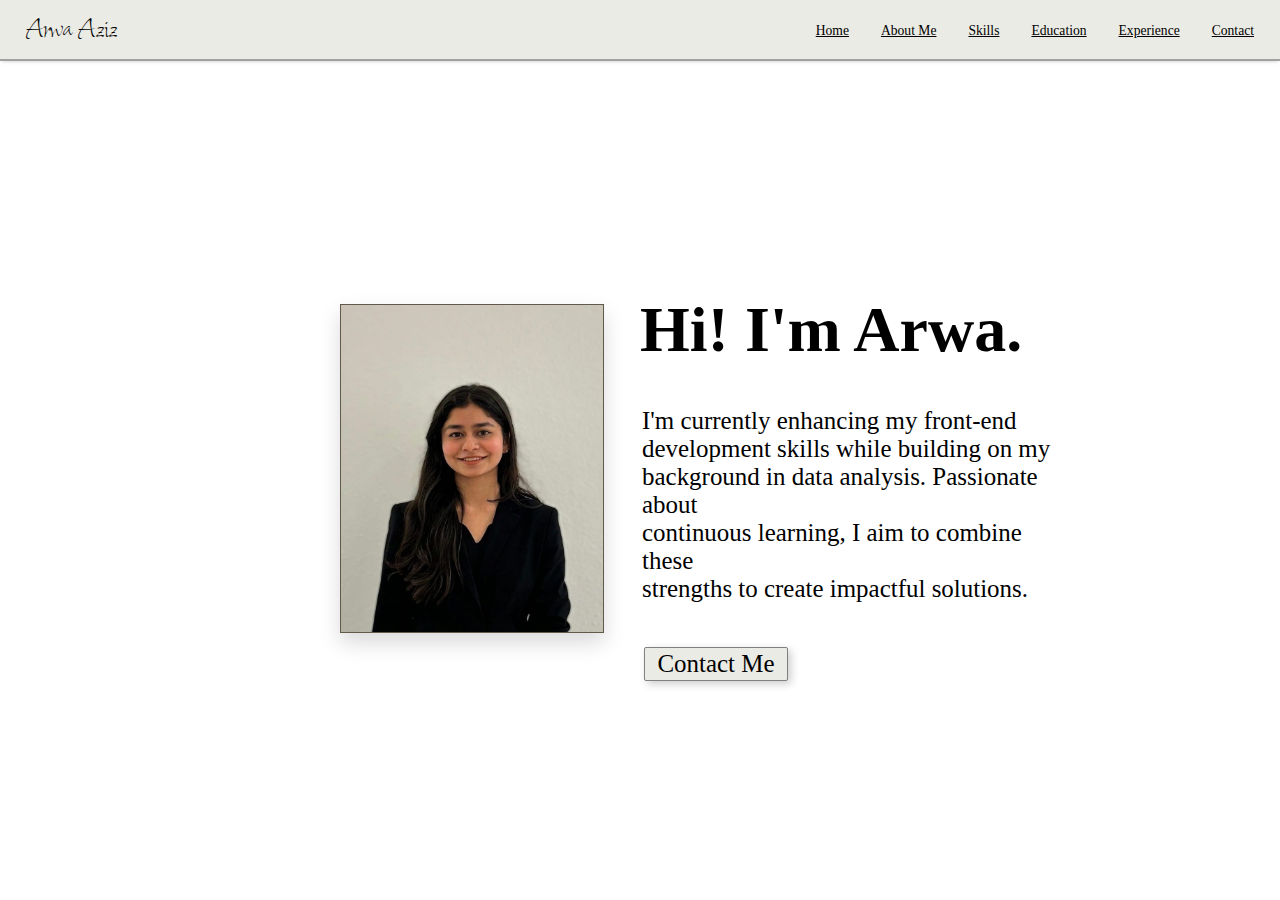
<file: index.html>
<!DOCTYPE html>
<html lang="en">
<head>
    <meta charset="UTF-8">
    <meta name="viewport" content="width=device-width, initial-scale=1.0">
    <title>Home Page</title>
    <!--linking to css-->
<link rel="stylesheet" href="./index1.css">
<!--Google Fonts-->
<link rel="preconnect" href="https://fonts.googleapis.com">
<link rel="preconnect" href="https://fonts.gstatic.com" crossorigin>
<link href="https://fonts.googleapis.com/css2?family=Shalimar&display=swap" rel="stylesheet">
<link rel="preconnect" href="https://fonts.googleapis.com">
<link rel="preconnect" href="https://fonts.gstatic.com" crossorigin>
<link href="https://fonts.googleapis.com/css2?family=Open+Sans:ital,wght@0,300..800;1,300..800&family=Shalimar&display=swap" rel="stylesheet">
</head>
<body>
    <header>
        <h1>Arwa Aziz</h1>
        <nav>
            <ul>
                <li><a href="./index.html" id="Home">Home</a></li>
                <li><a href="./about.html" id="About Me">About Me</a></li>
                <li><a href="./myskill.html" id="Skills">Skills</a></li>
                <li><a href="./myedu.html" id="Education">Education</a></li>
                <li><a href="./myexper.html" id="Experience">Experience</a></li>
                <li><a href="./mycontact.html" id="Contact">Contact</a></li>
            </ul>
        </nav>
    </header>
    <main>
        <div class="left-col">
            <img class="img" src="./image2.jpg" alt="Profile Picture">
        </div>
        <div class="right-col">
            <h2>Hi! I'm Arwa.</h2>
            <br>
            <br>
            <br>
            <br>
                <p>I'm currently enhancing my front-end <br>development skills while building on my <br> background in data analysis. Passionate about <br>continuous learning, I aim to combine these <br>strengths to create impactful solutions.</p>
                <br>
                <br>
                <br>
                <br>
                <br>
                <a href="./mycontact.html">
                <button >Contact Me</button></a>
        </div>
    </main>
</body>
</html>
</file>
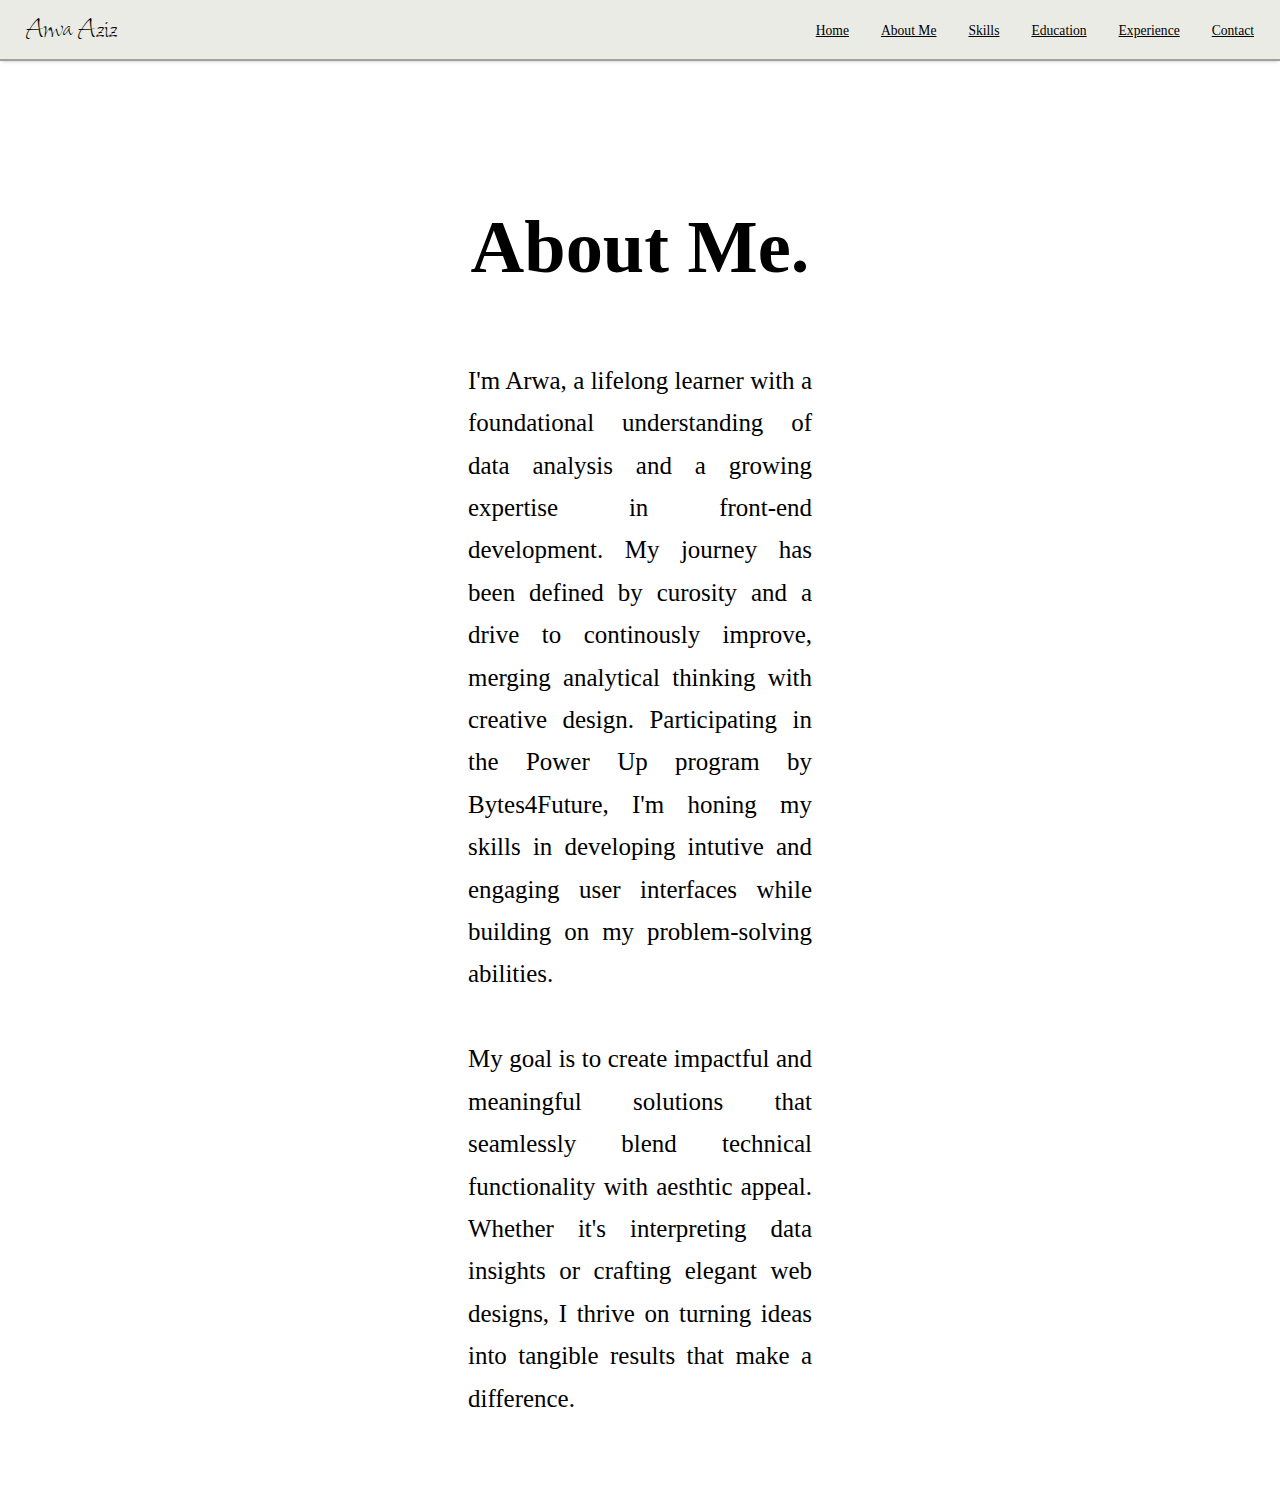
<file: about.html>
<!DOCTYPE html>
<html lang="en">
<head>
    <meta charset="UTF-8">
    <meta name="viewport" content="width=device-width, initial-scale=1.0">
    <title>About Me</title>
    <link rel="stylesheet" href="./about.css">

    <link rel="preconnect" href="https://fonts.googleapis.com">
<link rel="preconnect" href="https://fonts.gstatic.com" crossorigin>
<link href="https://fonts.googleapis.com/css2?family=Shalimar&display=swap" rel="stylesheet">
<link rel="preconnect" href="https://fonts.googleapis.com">
<link rel="preconnect" href="https://fonts.gstatic.com" crossorigin>
<link href="https://fonts.googleapis.com/css2?family=Open+Sans:ital,wght@0,300..800;1,300..800&family=Shalimar&display=swap" rel="stylesheet">
</head>
<body>
     <header>
        <h1>Arwa Aziz</h1>
        <nav>
            <ul>
                <li><a href="./index.html">Home</a></li>
                <li><a href="./about.html">About Me</a></li>
                <li><a href="./myskill.html">Skills</a></li>
                <li><a href="./myedu.html">Education</a></li>
                <li><a href="./myexper.html">Experience</a></li>
                <li><a href="./mycontact.html">Contact</a></li>
            </ul>
        </nav>
    </header>
    <main>
        <div class="heading">
            <h2>About Me.</h2>
            <br>
        </div>
        <div class="content">
            <p>I'm Arwa, a lifelong learner with a foundational understanding of data
                analysis and a growing expertise in front-end development. My journey has
                been defined by curosity and a drive to continously improve,
                merging analytical thinking with creative design. Participating in the Power Up
                program by Bytes4Future, I'm honing my skills in developing intutive and
                engaging user interfaces while building on my problem-solving abilities.</p>
            <br>
            <p>My goal is to create impactful and meaningful solutions that seamlessly
                blend technical functionality with aesthtic appeal. Whether it's interpreting
                data insights or crafting elegant web designs, I thrive on turning ideas into
                tangible results that make a difference.</p>
        </div>
    </main>
</body>
</html>
</file>
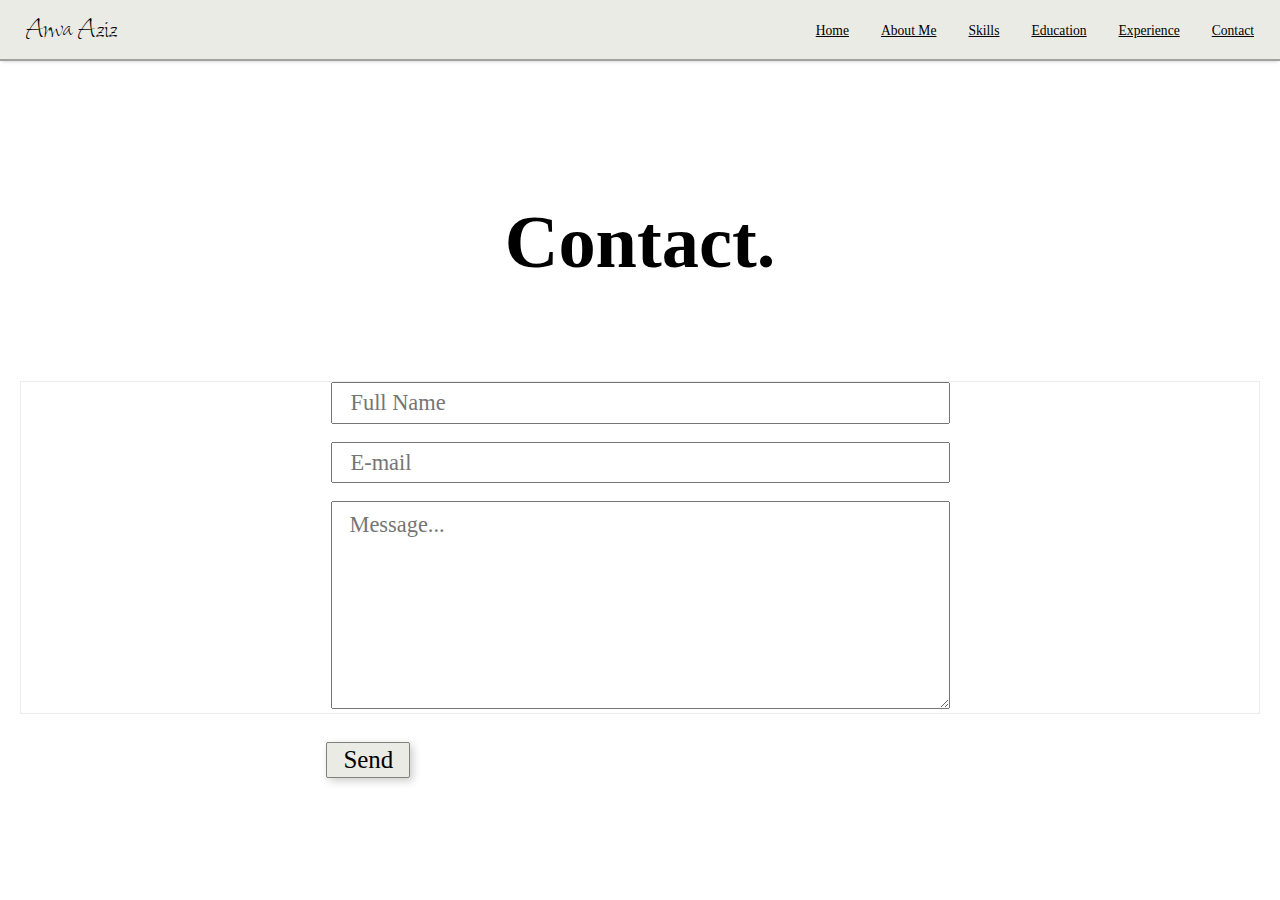
<file: mycontact.html>
<!DOCTYPE html>
<html lang="en">
<head>
    <meta charset="UTF-8">
    <meta name="viewport" content="width=device-width, initial-scale=1.0">
    <title>Contact</title>
    <!--Link CSS-->
    <link rel="stylesheet" href="./mycontact.css">
    <!--Google Fonts-->
    <link rel="preconnect" href="https://fonts.googleapis.com">
<link rel="preconnect" href="https://fonts.gstatic.com" crossorigin>
<link href="https://fonts.googleapis.com/css2?family=Shalimar&display=swap" rel="stylesheet">
<link rel="preconnect" href="https://fonts.googleapis.com">
<link rel="preconnect" href="https://fonts.gstatic.com" crossorigin>
<link href="https://fonts.googleapis.com/css2?family=Open+Sans:ital,wght@0,300..800;1,300..800&family=Shalimar&display=swap" rel="stylesheet">
</head>
<body>
    <header>
    <h1>Arwa Aziz</h1>
    <nav>
    <ul>
        <li><a href="./index.html">Home</a></li>
        <li><a href="./about.html">About Me</a></li>
        <li><a href="./myskill.html">Skills</a></li>
        <li><a href="./myedu.html">Education</a></li>
        <li><a href="./myexper.html">Experience</a></li>
        <li><a href="./mycontact.html">Contact</a></li>
    </ul>
    </nav>
    </header>
<main>
    <div class="heading">
        <h2>Contact.</h2>
    </div>
</main>
    <!--Form-->
    <Main class="data">
    <form action="">
    <fieldset>
        <label for="name"></label>
        <input type="text" placeholder="Full Name" name="name" id="name">
        <br>
        <br>
        <label for="email"></label>
        <input type="text" placeholder="E-mail" name="email" id="email">
        <br>
        <br>
        <label for="message"></label>
        <textarea name="Message" placeholder="Message..." id="message"></textarea>
    </fieldset>           
        </form>
    </Main>
    <div class="end">
        <button>Send</button>
    </div>
</body>
</html>
</file>
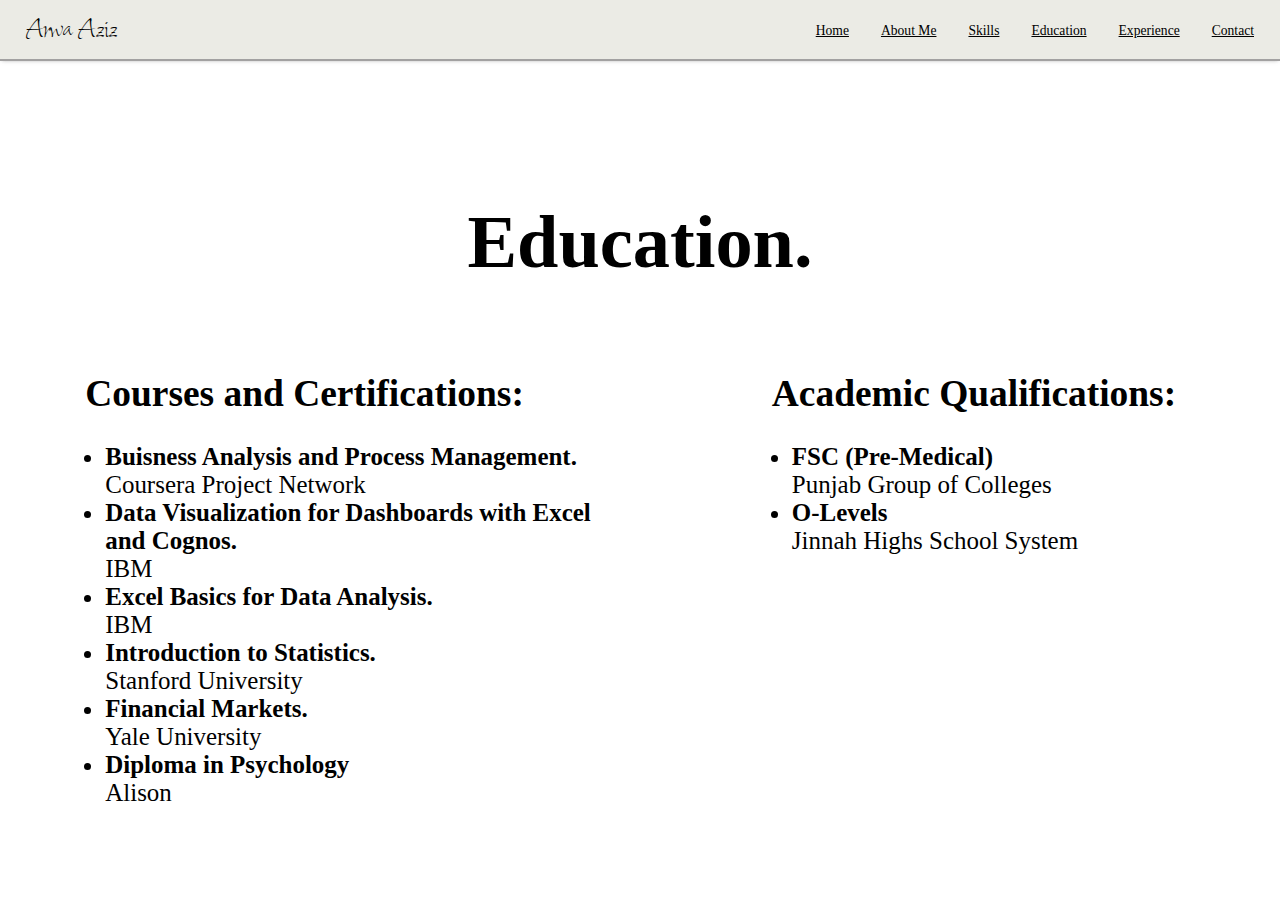
<file: myedu.html>
<!DOCTYPE html>
<html lang="en">
<head>
    <meta charset="UTF-8">
    <meta name="viewport" content="width=device-width, initial-scale=1.0">
    <title>Education</title>
     <!--linking to css-->
<link rel="stylesheet" href="./myedu.css">
<!--Google Fonts-->
<link rel="preconnect" href="https://fonts.googleapis.com">
<link rel="preconnect" href="https://fonts.gstatic.com" crossorigin>
<link href="https://fonts.googleapis.com/css2?family=Shalimar&display=swap" rel="stylesheet">
<link rel="preconnect" href="https://fonts.googleapis.com">
<link rel="preconnect" href="https://fonts.gstatic.com" crossorigin>
<link href="https://fonts.googleapis.com/css2?family=Open+Sans:ital,wght@0,300..800;1,300..800&family=Shalimar&display=swap" rel="stylesheet">
</head>
<body>
    <header>
        <h1>Arwa Aziz</h1>
        <nav>
        <ul>
            <li><a href="./index.html">Home</a></li>
            <li><a href="./about.html">About Me</a></li>
            <li><a href="./myskill.html">Skills</a></li>
            <li><a href="./myedu.html">Education</a></li>
            <li><a href="./myexper.html">Experience</a></li>
            <li><a href="./mycontact.html">Contact</a></li>
        </ul>
        </nav>
    </header>
     <!--Section Title-->
     <section class="education">
        <h2>Education.</h2>
    </section>
    <main>
     <!--Courses-->
     <div class="left-col">
        <div class="courses"><!--Couses-->
            <h3>Courses and Certifications:</h3>
        <div class="list-1">
            <ul class="courses-list">
            <li><strong>Buisness Analysis and Process Management.</strong>
            <br>Coursera Project Network</li>
            <li><strong>Data Visualization for Dashboards with Excel
                <br>and Cognos.</strong>
            <br>IBM</li>
            <li><strong>Excel Basics for Data Analysis.</strong>
            <br>IBM</li>
            <li><strong>Introduction to Statistics.</strong>
            <br>Stanford University</li>
            <li><strong>Financial Markets.</strong>
            <br>Yale University</li>
            <li><strong>Diploma in Psychology</strong>
            <br>Alison</li>
        </ul></div></div></div>
    <!--Qualification-->
        <div class="right-col">
        <div class="academic"><!--Academic-->
            <h3>Academic Qualifications:</h3>
        <div class="list-2">
            <ul class="academic-list">
            <li><strong>FSC (Pre-Medical)</strong>
            <br>Punjab Group of Colleges</li>
            <li><strong>O-Levels</strong>
            <br>Jinnah Highs School System</li>
        </ul></div></div></div>
    </main>
</body>
</html>
</file>
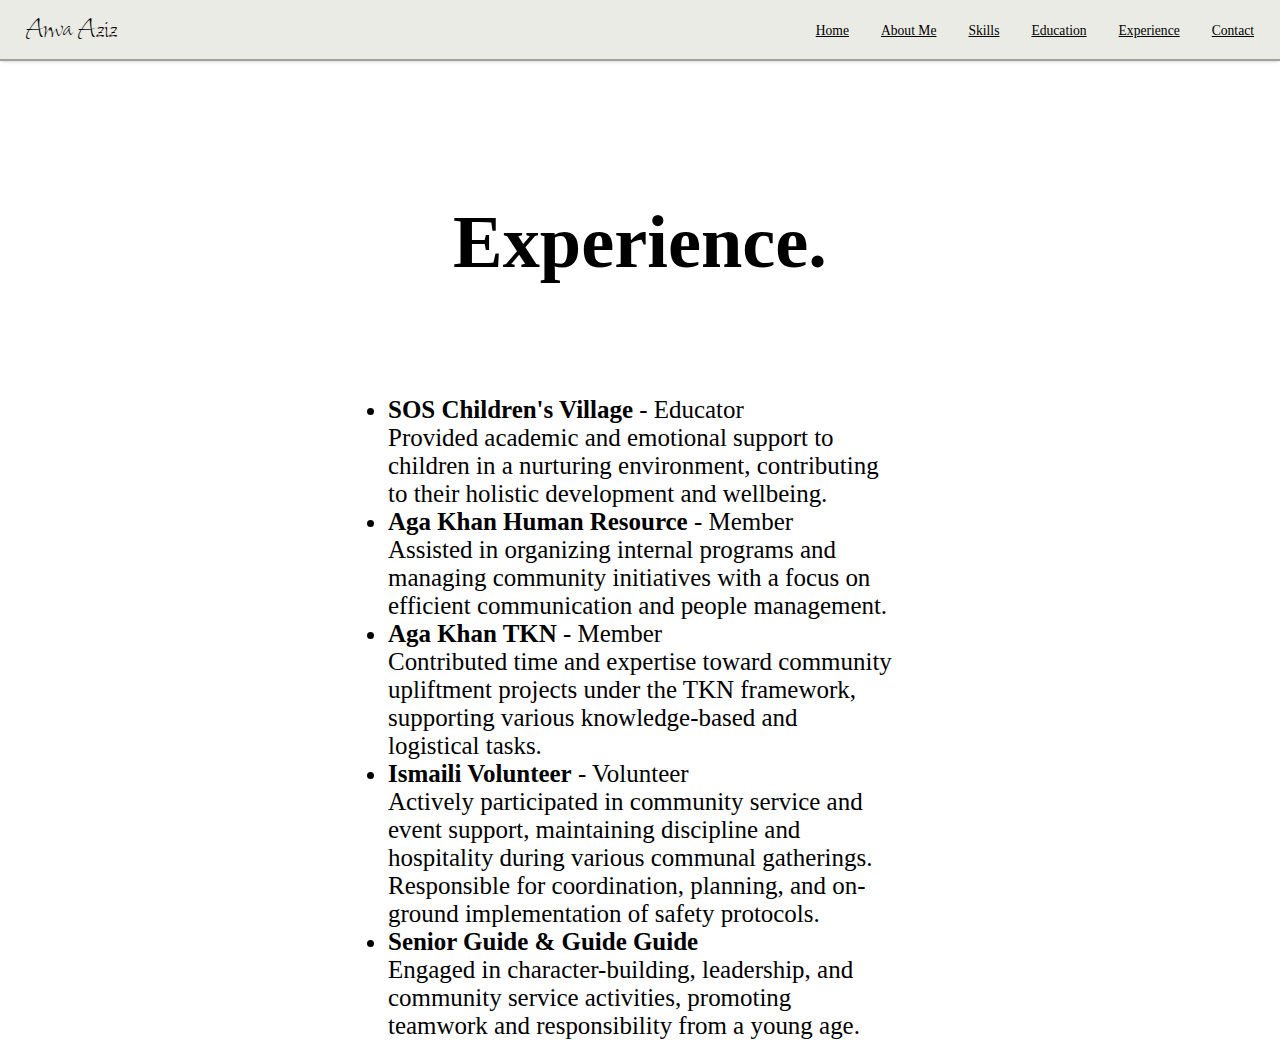
<file: myexper.html>
<!DOCTYPE html>
<html lang="en">
<head>
    <meta charset="UTF-8">
    <meta name="viewport" content="width=device-width, initial-scale=1.0">
    <title>Document</title>
</head>
<body>
    <!DOCTYPE html>
<html lang="en">
<head>
    <meta charset="UTF-8">
    <meta name="viewport" content="width=device-width, initial-scale=1.0">
    <title>Experience</title>
     <!--Link CSS-->
     <link rel="stylesheet" href="./myexper.css">
     <!--Google Fonts-->
     <link rel="preconnect" href="https://fonts.googleapis.com">
 <link rel="preconnect" href="https://fonts.gstatic.com" crossorigin>
 <link href="https://fonts.googleapis.com/css2?family=Shalimar&display=swap" rel="stylesheet">
 <link rel="preconnect" href="https://fonts.googleapis.com">
 <link rel="preconnect" href="https://fonts.gstatic.com" crossorigin>
 <link href="https://fonts.googleapis.com/css2?family=Open+Sans:ital,wght@0,300..800;1,300..800&family=Shalimar&display=swap" rel="stylesheet">
</head>
<body>
    <header>
        <h1>Arwa Aziz</h1>
        <nav>
        <ul>
            <li><a href="./index.html">Home</a></li>
            <li><a href="./about.html">About Me</a></li>
            <li><a href="./myskill.html">Skills</a></li>
            <li><a href="./myedu.html">Education</a></li>
            <li><a href="./myexper.html">Experience</a></li>
            <li><a href="./mycontact.html">Contact</a></li>
        </ul>
        </nav>
    </header>
     <!--Section Title-->
     <section class="experience">
        <h2>Experience.</h2>
    </section>
    <main>
    <div class="left-col">
        <div class="work">
        <div class="list-1">
            <ul class="work-list">
            <li><strong>SOS Children's Village</strong> - Educator
            <br>Provided academic and emotional support to children in a nurturing environment, contributing to their holistic development and wellbeing.</li>
            <li><strong>Aga Khan Human Resource</strong> - Member
            <br>Assisted in organizing internal programs and managing community initiatives with a focus on efficient communication and people management.</li>
            <li><strong>Aga Khan TKN</strong> - Member
            <br>Contributed time and expertise toward community upliftment projects under the TKN framework, supporting various knowledge-based and logistical tasks.</li>
            <li><strong>Ismaili Volunteer</strong> - Volunteer
            <br>Actively participated in community service and event support, maintaining discipline and hospitality during various communal gatherings. Responsible for coordination, planning, and on-ground implementation of safety protocols.</li>
            <li><strong>Senior Guide & Guide Guide</strong>
            <br>Engaged in character-building, leadership, and community service activities, promoting teamwork and responsibility from a young age.</li>
        </ul></div></div></div>
    </main>
</body>
</html>
</body>
</html>
</file>
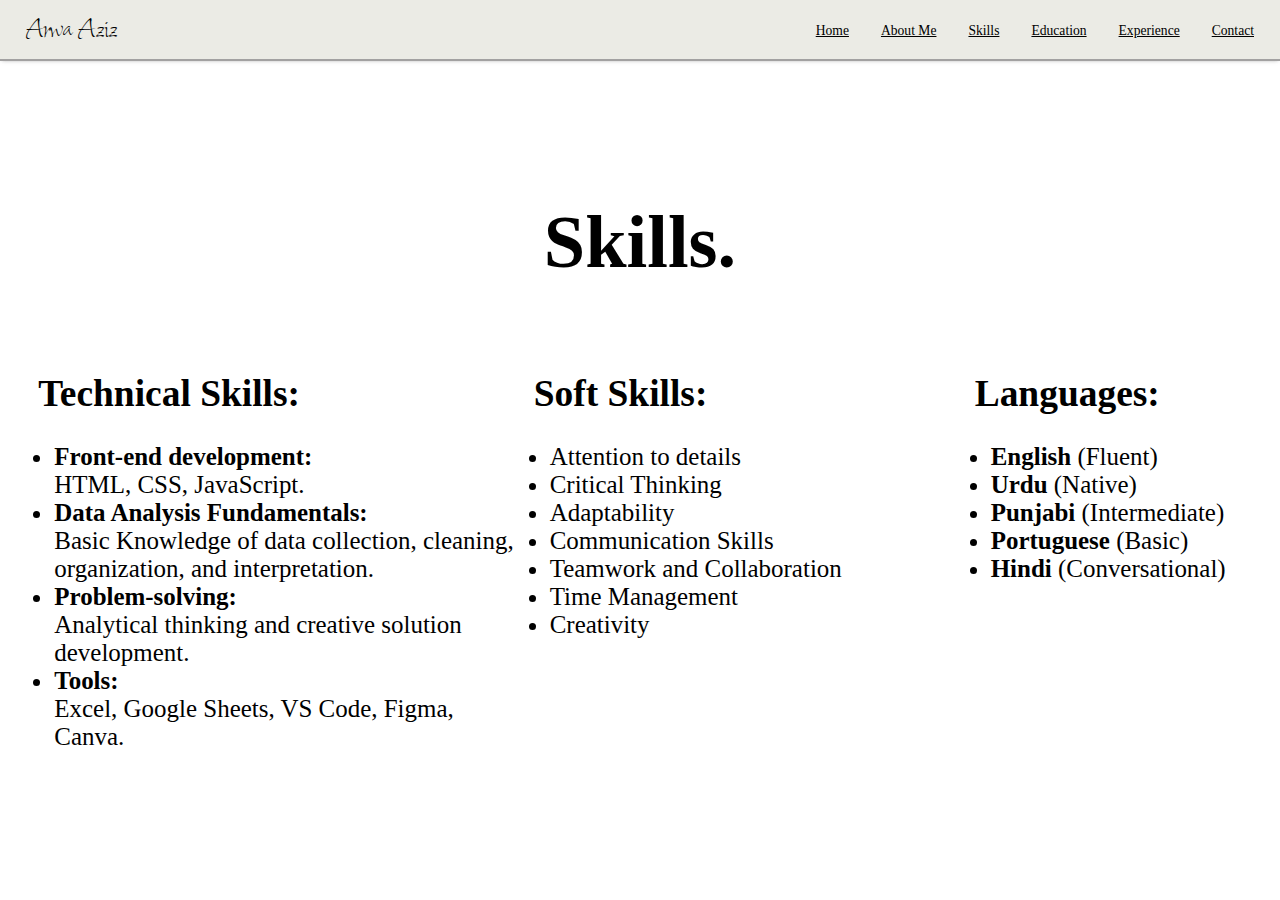
<file: myskill.html>
<!DOCTYPE html>
<html lang="en">
<head>
    <meta charset="UTF-8">
    <meta name="viewport" content="width=device-width, initial-scale=1.0">
    <title>Skills</title>
         <!--linking to css-->
<link rel="stylesheet" href="./myskill.css">
<!--Google Fonts-->
<link rel="preconnect" href="https://fonts.googleapis.com">
<link rel="preconnect" href="https://fonts.gstatic.com" crossorigin>
<link href="https://fonts.googleapis.com/css2?family=Shalimar&display=swap" rel="stylesheet">
<link rel="preconnect" href="https://fonts.googleapis.com">
<link rel="preconnect" href="https://fonts.gstatic.com" crossorigin>
<link href="https://fonts.googleapis.com/css2?family=Open+Sans:ital,wght@0,300..800;1,300..800&family=Shalimar&display=swap" rel="stylesheet">
</head>
<body>
    <header>
        <h1>Arwa Aziz</h1>
        <nav>
        <ul>
            <li><a href="./index.html">Home</a></li>
            <li><a href="./about.html">About Me</a></li>
            <li><a href="./myskill.html">Skills</a></li>
            <li><a href="./myedu.html">Education</a></li>
            <li><a href="./myexper.html">Experience</a></li>
            <li><a href="./mycontact.html">Contact</a></li>
        </ul></nav></header>
    <!--Section Title-->
    <section class="skills">
        <h2>Skills.</h2>
    </section>
    <main>
    <!--Technical Skills-->
        <div class="left-col">
        <div class="tech-skills">
            <h3>Technical Skills:</h3>
        <div class="list-1">
            <ul class="tech-list">
            <li><strong>Front-end development:</strong>
            <br>HTML, CSS, JavaScript.</li>
            <li><strong>Data Analysis Fundamentals:</strong>
            <br>Basic Knowledge of data collection, cleaning,
            <br>organization, and interpretation.</li>
            <li><strong>Problem-solving:</strong>
            <br>Analytical thinking and creative solution
            <br>development.</li>
            <li><strong>Tools:</strong>
            <br>Excel, Google Sheets, VS Code, Figma,
            <br>Canva.</li>
        </ul></div></div></div>
    <!--Social Skills-->
        <div class="mid-col">
        <div class="soft-skills">
            <h3>Soft Skills:</h3>
        <div class="list-2">
            <ul class="s-skill-list">
            <li>Attention to details</li>
            <li>Critical Thinking</li>
            <li>Adaptability</li>
            <li>Communication Skills</li>
            <li>Teamwork and Collaboration</li>
            <li>Time Management</li>
            <li>Creativity</li>
        </ul></div></div></div>
    <!--Languages-->
        <div class="right-col">
        <div class="languages">
            <h3>Languages:</h3>
        <div class="list-3">
            <ul class="lan-list">
            <li><strong>English</strong> (Fluent)</li>
            <li><strong>Urdu</strong> (Native)</li>
            <li><strong>Punjabi</strong> (Intermediate)</li>
            <li><strong>Portuguese</strong> (Basic)</li>
            <li><strong>Hindi</strong> (Conversational)</li>
        </ul></div></div></div>
    </main>
</body>
</html>
</file>
<file: index1.css>
* {
    margin: 0;
    padding: 0;
    box-sizing: border-box;
    font-family: "opensans";
}

header {
    background-color: rgb(255, 255, 255);
    border-bottom: 2px solid rgb(162, 161, 161) ;
    box-shadow: 0 1px 4px -2px rgba(42, 41, 41, 0.5);
    display: flex;
    justify-content: space-between;
    padding: 10px; /* 16px */
    align-items: center;
    background-color: #EBEBE5;

}
nav {
    font-size: 1rem;
}
h1 {
    font-size: 2rem;
    font-family: "shalimar";
    font-weight: normal;
    margin-left: 1rem;
   
}
ul {
    display: flex;
    list-style: none;
    gap: 2rem;
    align-items: center;
    margin-right: 1rem;
   
}
a {
    color: black;
    text-decoration: underline;
    font-size: 0.85rem;
}

a:hover {
    color: #877F6C;
}
/*main {
   padding-top: 18.75rem;
    display: flex;
    justify-content: center;
  
}*/
main { 
    /*margin: 5rem auto;*/
    padding: 0 1.25rem;
    /*text-align: center;*/
    padding-top: 4.2rem;
    display: flex;
    justify-content: center;
    
}
.left-col {
   width: 50%;
   margin-top: 1rem;
    display: flex;
    justify-content: center;
    align-items: center;
    padding-top: 10rem;
    padding-bottom: 7.60rem;
    padding-left: 17.70rem;
    
}
.left-col>img {
    width: 16.50rem;
   height: 20.56rem;
   box-shadow: 0 10px 20px rgba(0, 0, 0, 0.15);
    border:1.5px solid #615949;
}

.right-col {
    width: 50%;
    display: flex;
    align-items: flex-start ;
    justify-items: left;
    padding-right: 6.25rem;
    flex-direction: column;
}

    

h2 {
    font-size: 4rem;
    font-weight: bold;
    padding-top: 10.30rem;
    padding-bottom: 1rem;
    display: flex;
    
}
p {
    font-size: 1.56rem;
    text-align: left;
    padding-right: 6.30rem;
    padding-left: 2px;
    padding-bottom: 1.1rem;
    display: block;
    margin-top: -3rem;
}
/*button {
    font-size: 3.75rem;
    background-color: #EBEBE5;
    border: 4.25px solid grey;
    padding: 10px;
    box-shadow: 2px 2px 4px rgba(0, 0, 0, 0.2);
    cursor: pointer;
    padding-left: 2rem;
    padding-right: 2rem;
    border-radius: 6px;
}*/
button {
    font-size: 1.56rem;
    background-color: #EBEBE5;
    border: 1px solid grey;
    padding: 2px;
    box-shadow: 3px 3px 8px rgba(0, 0, 0, 0.2);
    /*padding-left: 0.5rem;
    padding-right: 0.5rem;*/
    display: flex;
    margin-left: 4px;
    cursor: pointer;
    border-radius: 2px;
    width: 9rem;
    margin-top: -4rem;
    justify-content: center;
}
.right-col>a {
    text-decoration: none;
}
button:hover {
    background-color: #877F6C;
}
@media (max-width: 768px) {
    main {
      flex-direction: column;
      padding-top: 1rem;
    }
    header {
        flex-direction: column;
        align-items: center;
        width: 100%;
    }
  
    .left-col, .right-col {
      width: 100%;
      padding: 1rem;
    }
  
    .left-col {
      padding-left: 1rem;
    }
  
    p, nav {
      font-size: 1rem;
    }
    h1, h2 {
        font-size: 1.5rem;
    }
  
    .left-col > img {
      width: 100%;
      height: auto;
    }
    a {
        font-size: 0.75rem;
        
    }
    nav ul {
        gap: 0.75rem;
        margin: 1rem 0 0 1rem;
    }
    button {
        font-size: 1rem;
        width: 7rem;
    }
    p {
        align-items: flex-start;
        margin-top: -4rem;
        padding: 0%;
    }
    h2 {
        margin-top: -10rem;
        font-size: 2rem;
    }
     .right-col {
        padding: 0%;
        padding-left: .99rem;
        
    }

  }
</file>
<file: about.css>
* {
    margin: 0;
    padding: 0;
    box-sizing: border-box;
    font-family: "opensans";
}

header {
    background-color: rgb(255, 255, 255);
    border-bottom: 2px solid rgb(162, 161, 161) ;
    box-shadow: 0 1px 4px -2px rgba(42, 41, 41, 0.5);
    display: flex;
    justify-content: space-between;
    padding: 10px; /* 16px */
    align-items: center;
    background-color: #EBEBE5;

}
nav {
    font-size: 1rem;
}
h1 {
    font-size: 2rem;
    font-family: "shalimar";
    font-weight: normal;
    margin-left: 1rem;
   
}
ul {
    display: flex;
    list-style: none;
    gap: 2rem;
    align-items: center;
    margin-right: 1rem;
   
}
a {
    color: black;
    text-decoration: underline;
    font-size: 0.85rem;
}

a:hover {
    color: #877F6C;
}

main { 
    margin: 5rem auto;
    padding: 0 1.25rem;
    text-align: center;
    padding-top: 3rem;
}
.heading {
    font-size: 3.10rem;
    /* text-align: center; */
    margin-bottom: 0.80rem;
    font-weight: bold;
    padding-top: 1rem;
}
.content {
    font-size: 1.56rem;
    
    margin: 0 auto;
    text-align: justify;
    padding-left: 28rem;
    padding-right: 28rem;
    line-height: 1.7;
}
@media (max-width: 768px) {
    main {
      flex-direction: column;
      padding-top: 1rem;
    }
    header {
        flex-direction: column;
        align-items: center;
        width: 100%;
    }
    p, nav {
        font-size: 1rem;
      }
      h1, h2 {
          font-size: 1.5rem;
      }
      a {
        font-size: 0.75rem;
        
    }
    nav ul {
        gap: 0.75rem;
        margin: 1rem 0 0 1rem;
    }
    p {
        align-items: flex-start;
    }
    .content {
        font-size: 1rem;
        padding: 1.5rem;
        text-align: justify;
        line-height: 1.5;
        margin-top: -4rem;
      }
    h2 {
        font-size: 2rem;
    }
}
</file>
<file: mycontact.css>
* {
    margin: 0;
    padding: 0;
    box-sizing: border-box;
    font-family: "opensans";
}

header {
    background-color: rgb(255, 255, 255);
    border-bottom: 2px solid rgb(162, 161, 161) ;
    box-shadow: 0 1px 4px -2px rgba(42, 41, 41, 0.5);
    display: flex;
    justify-content: space-between;
    padding: 10px; /* 16px */
    align-items: center;
    background-color: #EBEBE5;

}
nav {
    font-size: 1rem;
}
h1 {
    font-size: 2rem;
    font-family: "shalimar";
    font-weight: normal;
    margin-left: 1rem;
   
}
nav ul {
    display: flex;
    list-style: none;
    gap: 2rem;
    align-items: center;
    margin-right: 1rem;
   
}
a {
    color: black;
    text-decoration: underline;
    font-size: 0.85rem;
}

a:hover {
    color: #877F6C;
}
main { 
    /*margin: 5rem auto;*/
    padding: 0 1.25rem;
    /*text-align: center;*/
    padding-top: 3rem;
    
}
fieldset {
    
    border: 0.0001px solid rgb(237, 236, 236) ;
}
.heading {
    display: flex;
    justify-content: center;
    font-size: 3.10rem;
    /* text-align: center; */
    margin-bottom: 1.875rem;
    font-weight: bold;
    padding-top: 3.70rem;
    padding-bottom: 1rem;
    
}
main {
    margin: 5rem auto;
    padding: 0 1.25rem;
    text-align: center;
}
form {
    display: flex;
    justify-content: center;
    margin: auto;
    flex-direction: column;
    gap: 4.375rem;
    margin-top: 5px;
}
input {
    width: 50% ;
    height: 2.60rem;
    gap: 3.125rem;
    padding-top: 1px;
}
textarea {
    width: 50% ;
    height: 13rem;
    padding-top: 10px;

}input::placeholder {
    font-size: 1.40rem;
    padding-left: 2px;
    
}

textarea::placeholder {
    font-size: 1.40rem;
    padding-left: 2px;
}
input,textarea {
    font-size: 1.40rem;
  
    padding-left: 1rem;
}
button {
    font-size: 1.56rem;
    background-color: #EBEBE5;
    border: 1px solid grey;
    padding: 3px;
    box-shadow: 3px 3px 8px rgba(0, 0, 0, 0.2);
    padding-left: 1rem;
    padding-right: 1rem;
    display: flex;
    margin-left: 25.50%;
    cursor: pointer;
    border-radius: 2px; 
}
main {
    margin-bottom: 0;
   margin-bottom: 1.75rem;
}
button:hover {
    background-color: #877F6C;
    
}
</file>
<file: myedu.css>
* {
    margin: 0;
    padding: 0;
    box-sizing: border-box;
    font-family: "opensans";
}

header {
    background-color: rgb(255, 255, 255);
    border-bottom: 2px solid rgb(162, 161, 161) ;
    box-shadow: 0 1px 4px -2px rgba(42, 41, 41, 0.5);
    display: flex;
    justify-content: space-between;
    padding: 10px; /* 16px */
    align-items: center;
    background-color: #EBEBE5;

}
nav {
    font-size: 1rem;
}
h1 {
    font-size: 2rem;
    font-family: "shalimar";
    font-weight: normal;
    margin-left: 1rem;
   
}
nav ul {
    display: flex;
    list-style: none;
    gap: 2rem;
    align-items: center;
    margin-right: 1rem;
   
}
a {
    color: black;
    text-decoration: underline;
    font-size: 0.85rem;
}

a:hover {
    color: #877F6C;
}
main { 
    /*margin: 5rem auto;*/
    padding: 0 1.25rem;
    /*text-align: center;*/
    padding-top: 3rem;
    
}
.education {
    display: flex;
    justify-content: center;
    font-size: 3.10rem;
    /* text-align: center; */
    margin-bottom: 2.20rem;
    font-weight: bold;
    padding-top: 3.70rem;
    margin-top: 5rem;
}
.courses {
    font-size: 2rem;
    padding-top: 0.25rem;
    
}
.list-1>.courses-list {
    list-style-type: disc;
    padding-left: 1.25rem;
    font-size: 1.56rem;
    padding-top: 1.75rem;
    padding-bottom: 3.75rem;
}
.left-col {
    width: 50%;
    display: flex;
    justify-content: center;
    padding-left: 1rem;
}

.right-col {
    width: 50%;
    display: flex;
    justify-content: center;
    padding-left: 3rem;
}
.academic {
    font-size: 2rem;
    padding-top: 0.25rem;
}
.list-2>.academic-list {
    padding-left: 1.25rem;
    font-size: 1.56rem;
    padding-top: 1.75rem;
    padding-bottom: 3.75rem;
}
main {
    display: flex;
}
@media (max-width: 768px) {
    main {
      flex-direction: column;
      padding-top: 1rem;
    }
    header {
        flex-direction: column;
        align-items: center;
        width: 100%;
    }
    nav {
        font-size: 1rem;
      }
      h1, h2 {
          font-size: 1.5rem;
      }
      a {
        font-size: 0.75rem;
        
    }
    nav ul {
        gap: 0.75rem;
        margin: 1rem 0 0 1rem;
    }
    .education {
        font-size: 2rem;
        padding-top: 2rem;
    }
    .left-col, .right-col {
        width: 100%;
        padding-left: 1rem;
        padding-right: 1rem;
    }
    .courses, .academic {
        font-size: 1.25rem;
    }
    .list-1 > .courses-list, .list-2 > .academic-list {
        padding-left: 1rem;
        font-size: 1rem;
    }
    h2 {
        font-size: 2rem;
    }
    .right-col {
        margin-left: -2rem;
    }
    .academic {
        margin-top: -2rem;
    }
}
</file>
<file: myexper.css>
* {
    margin: 0;
    padding: 0;
    box-sizing: border-box;
    font-family: "opensans";
}

header {
    background-color: rgb(255, 255, 255);
    border-bottom: 2px solid rgb(162, 161, 161) ;
    box-shadow: 0 1px 4px -2px rgba(42, 41, 41, 0.5);
    display: flex;
    justify-content: space-between;
    padding: 10px; /* 16px */
    align-items: center;
    background-color: #EBEBE5;

}
nav {
    font-size: 1rem;
}
h1 {
    font-size: 2rem;
    font-family: "shalimar";
    font-weight: normal;
    margin-left: 1rem;
   
}
nav ul {
    display: flex;
    list-style: none;
    gap: 2rem;
    align-items: center;
    margin-right: 1rem;
   
}
a {
    color: black;
    text-decoration: underline;
    font-size: 0.85rem;
}

a:hover {
    color: #877F6C;
}
main { 
    /*margin: 5rem auto;*/
    padding: 0 1.25rem;
    /*text-align: center;*/
    padding-top: 3rem;
    
}
.experience {
    display: flex;
    justify-content: center;
    font-size: 3.10rem;
    /* text-align: center; */
    margin-bottom: 2.20rem;
    font-weight: bold;
    padding-top: 3.70rem;
    margin-top: 5rem;
}
.list-1>.work-list {
    list-style-type: disc;
    padding-left: 23rem;
    font-size: 1.56rem;
    padding-top: 1.75rem;
    padding-bottom: 3.75px;
    padding-right: 23rem;
}
@media (max-width: 768px) {
    main {
      flex-direction: column;
      padding-top: 1rem;
    }
    header {
        flex-direction: column;
        align-items: center;
        width: 100%;
    }
    p, nav {
        font-size: 1rem;
      }
      h1, h2 {
          font-size: 1.5rem;
      }
      a {
        font-size: 0.75rem;
        
    }
    nav ul {
        gap: 0.75rem;
        margin: 1rem 0 0 1rem;
    }
    .experience {
        font-size: 2rem;
        padding-top: 2rem;
    }

    .list-1>.work-list {
        padding-left: 3rem;
        padding-right: 2rem;
        font-size: 1rem;
        margin-top: -2rem;
        padding-bottom: 3rem;
    }
    h2 {
        font-size: 2rem;
    }
}
</file>
<file: myskill.css>
* {
    margin: 0;
    padding: 0;
    box-sizing: border-box;
    font-family: "opensans";
}

header {
    background-color: rgb(255, 255, 255);
    border-bottom: 2px solid rgb(162, 161, 161) ;
    box-shadow: 0 1px 4px -2px rgba(42, 41, 41, 0.5);
    display: flex;
    justify-content: space-between;
    padding: 10px; /* 16px */
    align-items: center;
    background-color: #EBEBE5;

}
nav {
    font-size: 1rem;
}
h1 {
    font-size: 2rem;
    font-family: "shalimar";
    font-weight: normal;
    margin-left: 1rem;
   
}
nav ul {
    display: flex;
    list-style: none;
    gap: 2rem;
    align-items: center;
    margin-right: 1rem;
   
}
a {
    color: black;
    text-decoration: underline;
    font-size: 0.85rem;
}

a:hover {
    color: #877F6C;
}
main { 
    /*margin: 5rem auto;*/
    padding: 0 1.25rem;
    /*text-align: center;*/
    padding-top: 3rem;
    
}
/*.skills {
    font-size: 2.5rem;
    /* text-align: center; 
    margin-bottom: 0.50rem;
    font-weight: bold;
    padding-top: 1rem;
}*/
.skills {
    display: flex;
    justify-content: center;
    font-size: 3.10rem;
    /* text-align: center; */
    margin-bottom: 2.20rem;
    font-weight: bold;
    padding-top: 3.70rem;
    margin-top: 5rem;
}
.tech-skills {
    font-size: 2rem;
    padding-top: 0.25rem;
    
}
.list-1>.tech-list {
    list-style-type: disc;
    padding-left: 1rem;
    font-size: 1.56rem;
    padding-top: 1.75rem;
    padding-bottom: 1rem;
}
.left-col {
    width: 40%;
    display: flex;
    justify-content: center;
    padding-left: 1rem;
}
.right-col {
    display: flex;
    width: 33.33%;
    justify-content: flex-start;
    padding-left: 8rem;
}
main {
    display: flex;
}

.languages {
    font-size: 2rem;
    padding-top: 0.25rem;
}
.list-3>.lan-list {
    padding-left: 1rem;
    font-size: 1.56rem;
    padding-top: 1.75rem;
    padding-bottom: 1rem;
}
.mid-col {
    width: 26.67%;
    display: flex;
    justify-content: center;
    padding-left: 0.80rem;
}
.soft-skills {
    font-size: 2rem;
    padding-top: 0.25rem;
}
.list-2>.s-skill-list {
    padding-left: 1rem;
    font-size: 1.56rem;
    padding-top: 1.75rem;
    padding-bottom: 1rem;
}
</file>
